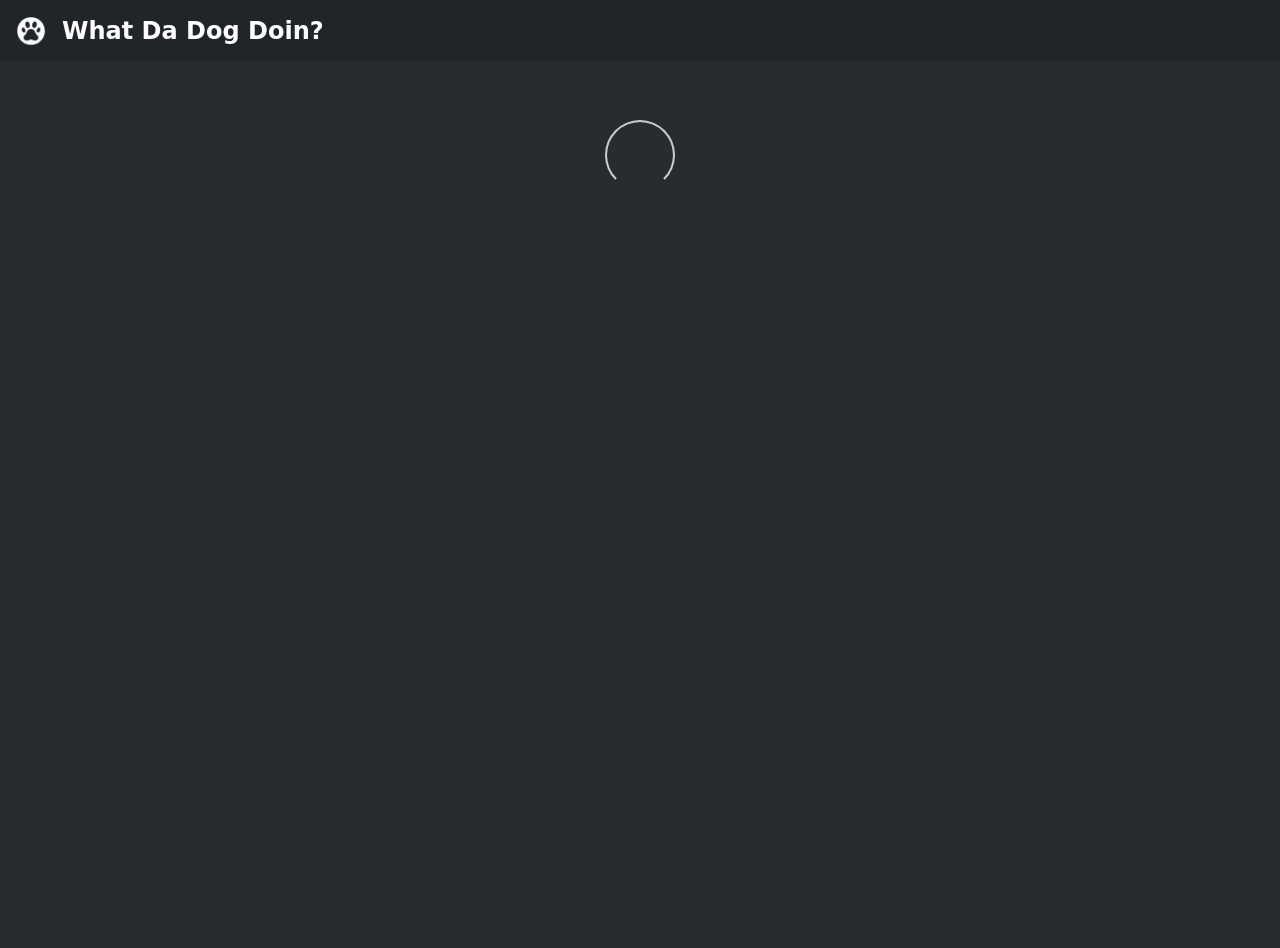
<file: index.html>
<!doctype html>
<html lang="en">

<head>
    <meta charset="utf-8">
    <meta name="viewport" content="width=device-width, initial-scale=1">
    <title>W3D</title>

    <link rel="icon" href="src/paw-logo.png">

    <!-- Referencia a Bootstrap 5 -->
    <link href="https://cdn.jsdelivr.net/npm/bootstrap@5.3.0-alpha3/dist/css/bootstrap.min.css" rel="stylesheet"
        integrity="sha384-KK94CHFLLe+nY2dmCWGMq91rCGa5gtU4mk92HdvYe+M/SXH301p5ILy+dN9+nJOZ" crossorigin="anonymous">
    <!-- Referencia a jQuery -->
    <script src="https://cdnjs.cloudflare.com/ajax/libs/jquery/3.6.0/jquery.min.js"></script>
    <script src="js/generador_de_posts.js"></script>

    <link rel="stylesheet" href="css/spinner.css">

</head>

<!-- Forzar la Altura del body a 100vh arregla el problema de visualizacion de Firefox en android -->
<!-- Sin embargo la barra de scroll ahora es siempre visible, incluso cuando no hay ninguna card -->
<body onload="spawn_cartas(5)" style="background-color: #272c30; height: 100vh;">
    <header>
        <nav class="navbar text-bg-dark fixed-top" data-bs-theme="dark">
            <div class="container-fluid">
                <a class="navbar-brand d-flex" href="index.html">
                    <div class="ms-1 me-3">
                        <img src="src/paw-logo.png" alt="Logo" width="30" height="30"
                            class="d-inline-block align-text-top">
                    </div>
                    <span class="card-text fw-bold fs-4" style="user-select: none;"> What Da Dog Doin? </span>
                </a>
            </div>
        </nav>
    </header>

    <main>
        <div class="container-md mt-5 pt-4" style="width: 100%; max-width: 40rem">
            <div class="row mt-4 justify-content-center">
                <div id="posts" class="col">
                    <!-- Aqui van los POST -->


                </div>
            </div>
            <div class="row mt-4 justify-content-center spinner mb-5">

            </div>
        </div>
    </main>



    <script src="https://cdn.jsdelivr.net/npm/bootstrap@5.3.0-alpha3/dist/js/bootstrap.bundle.min.js"
        integrity="sha384-ENjdO4Dr2bkBIFxQpeoTz1HIcje39Wm4jDKdf19U8gI4ddQ3GYNS7NTKfAdVQSZe"
        crossorigin="anonymous"></script>

    <script>
        window.addEventListener('scroll', () => {
            const { scrollHeight, clientHeight, scrollTop } = document.documentElement;
            // scrollTop + clientHeight > scrollHeight -4 && setTimeout(spawn_cartas(1), 1000)
            if (scrollTop + clientHeight > scrollHeight - 4) {
                spawn_cartas(1);
            }
        })
    </script>
</body>

</html>
</file>
<file: css/spinner.css>
.spinner {
    margin: 30px auto;
    width: 70px;
    height: 70px;
    border-radius: 50%;
    border: 2px solid #ccc;
    animation: spin 1.0s linear infinite;
    border-bottom-color: #272c30;
}

@keyframes spin {
    from {
        transform: rotate(0);
    }
    to {
        transform: rotate(360deg);
    }
}
</file>
